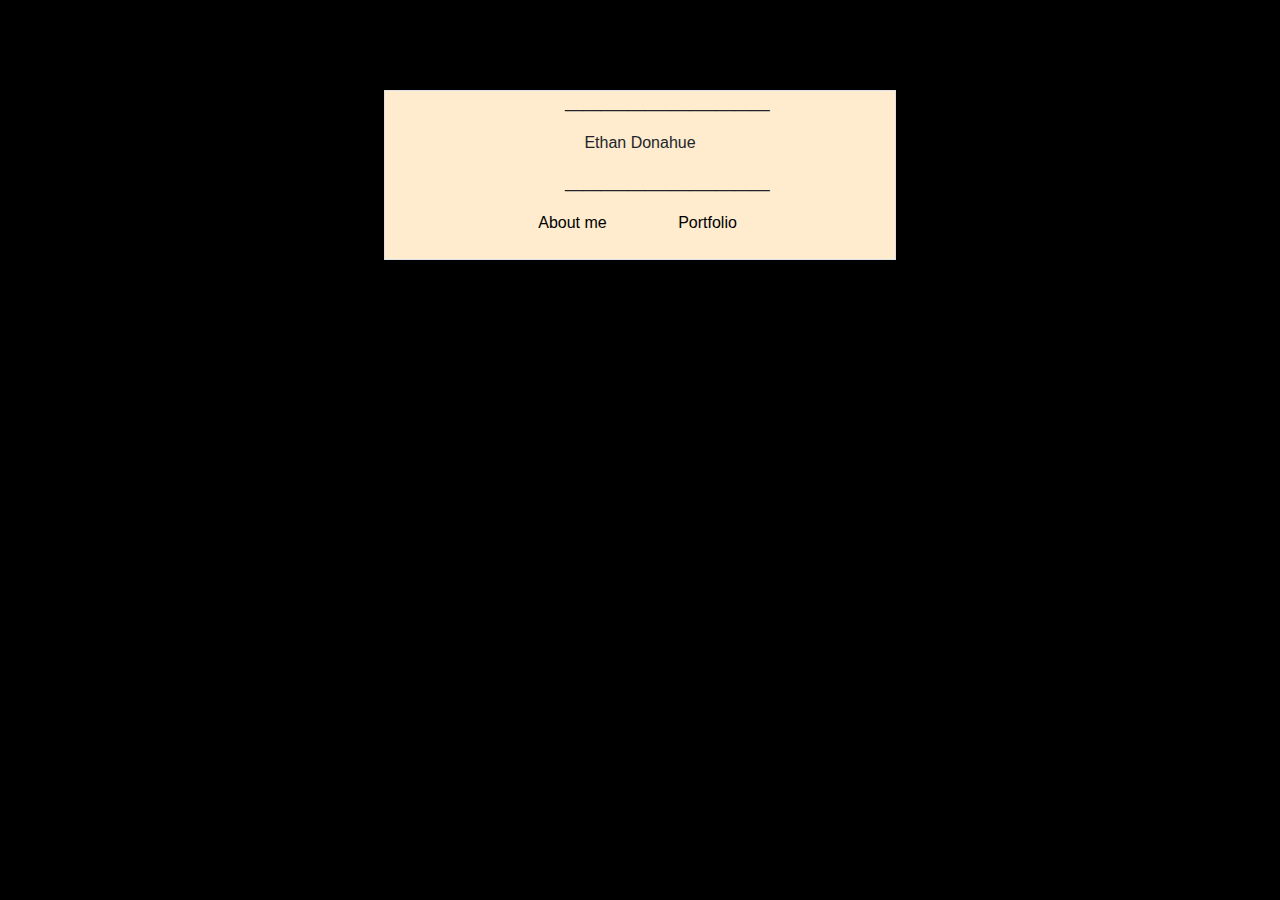
<file: index.html>
<!DOCTYPE html>
<head>
    <title>Ethan Donahue</title>
    <link rel="stylesheet" href="https://stackpath.bootstrapcdn.com/bootstrap/4.3.1/css/bootstrap.min.css" integrity="sha384-ggOyR0iXCbMQv3Xipma34MD+dH/1fQ784/j6cY/iJTQUOhcWr7x9JvoRxT2MZw1T" crossorigin="anonymous">
    <script src="https://code.jquery.com/jquery-3.4.1.slim.min.js" integrity="sha384-J6qa4849blE2+poT4WnyKhv5vZF5SrPo0iEjwBvKU7imGFAV0wwj1yYfoRSJoZ+n" crossorigin="anonymous"></script>    
    <script src="https://cdn.jsdelivr.net/npm/popper.js@1.16.0/dist/umd/popper.min.js" integrity="sha384-Q6E9RHvbIyZFJoft+2mJbHaEWldlvI9IOYy5n3zV9zzTtmI3UksdQRVvoxMfooAo" crossorigin="anonymous"></script>
    <script src="https://stackpath.bootstrapcdn.com/bootstrap/4.4.1/js/bootstrap.min.js" integrity="sha384-wfSDF2E50Y2D1uUdj0O3uMBJnjuUD4Ih7YwaYd1iqfktj0Uod8GCExl3Og8ifwB6" crossorigin="anonymous"></script>
    <link rel="stylesheet" type="text/css" href="style.css"> 
</head>
<body>
    <div class="">
        <div class="conatiner border main">
            <div class="row justify-content-center">
                <div class="col-4 text-center">
                    <p>_______________________</p>
                    <p>Ethan Donahue</p>
                    <p>_______________________</p>
                </div>
            </div>
            <div class=" row justify-content-center">
                <div class="col-3 text-center mb-4">
                    <a href="aboutMe.html">About me</a>
                </div>
                <div class="col-3 text-center mb-4">
                    <a href="portfolio.html">Portfolio</a>
                </div>
            </div>
        </div>
    </div>

</body>
</file>
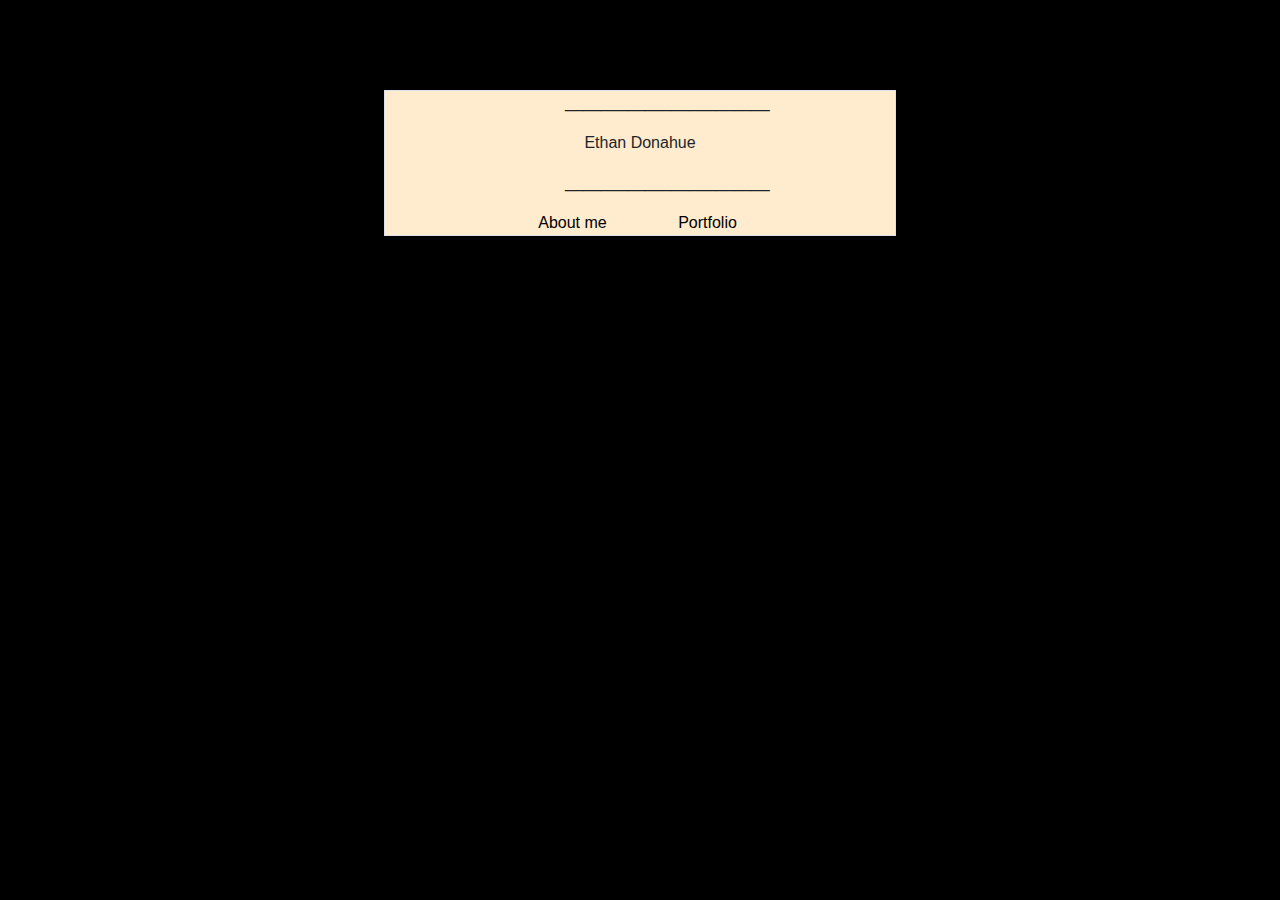
<file: splashPage.html>
<!DOCTYPE html>
<head>
    <title>Ethan Donahue</title>
    <link rel="stylesheet" href="https://stackpath.bootstrapcdn.com/bootstrap/4.3.1/css/bootstrap.min.css" integrity="sha384-ggOyR0iXCbMQv3Xipma34MD+dH/1fQ784/j6cY/iJTQUOhcWr7x9JvoRxT2MZw1T" crossorigin="anonymous">
    <script src="https://code.jquery.com/jquery-3.4.1.slim.min.js" integrity="sha384-J6qa4849blE2+poT4WnyKhv5vZF5SrPo0iEjwBvKU7imGFAV0wwj1yYfoRSJoZ+n" crossorigin="anonymous"></script>    
    <script src="https://cdn.jsdelivr.net/npm/popper.js@1.16.0/dist/umd/popper.min.js" integrity="sha384-Q6E9RHvbIyZFJoft+2mJbHaEWldlvI9IOYy5n3zV9zzTtmI3UksdQRVvoxMfooAo" crossorigin="anonymous"></script>
    <script src="https://stackpath.bootstrapcdn.com/bootstrap/4.4.1/js/bootstrap.min.js" integrity="sha384-wfSDF2E50Y2D1uUdj0O3uMBJnjuUD4Ih7YwaYd1iqfktj0Uod8GCExl3Og8ifwB6" crossorigin="anonymous"></script>
    <link rel="stylesheet" type="text/css" href="style.css"> 
</head>
<body>
    <div class="">
        <div class="conatiner border main">
            <div class="row justify-content-center">
                <div class="col-4 text-center">
                    <p>_______________________</p>
                    <p>Ethan Donahue</p>
                    <p>_______________________</p>
                </div>
            </div>
            <div class=" row justify-content-center">
                <div class="col-3 text-center">
                    <a href="aboutMe.html">About me</a>
                </div>
                <div class="col-3 text-center">
                    <a href="portfolio.html">Portfolio</a>
                </div>
            </div>
        </div>
    </div>

</body>
</file>
<file: style.css>
body {
    background-color: black;
}

.main {
    background-color: blanchedalmond;
    animation-name: fadeIn;
    animation-duration: 7s;
    width: 40%;
    position: absolute;
    left: 30%;
    top: 10%;
}
.nav {
    z-index: 100;
    background-color: blanchedalmond;
    animation-name: fadeIn;
    animation-duration: 7s;
}

a {
    text-decoration: none;
    color: Black;
}

a:hover {
    color: black;
    font-size: 1.05rem;
}

@keyframes fadeIn {
    from {opacity: 0.0;}
    to {opacity: 1;}
}
</file>
